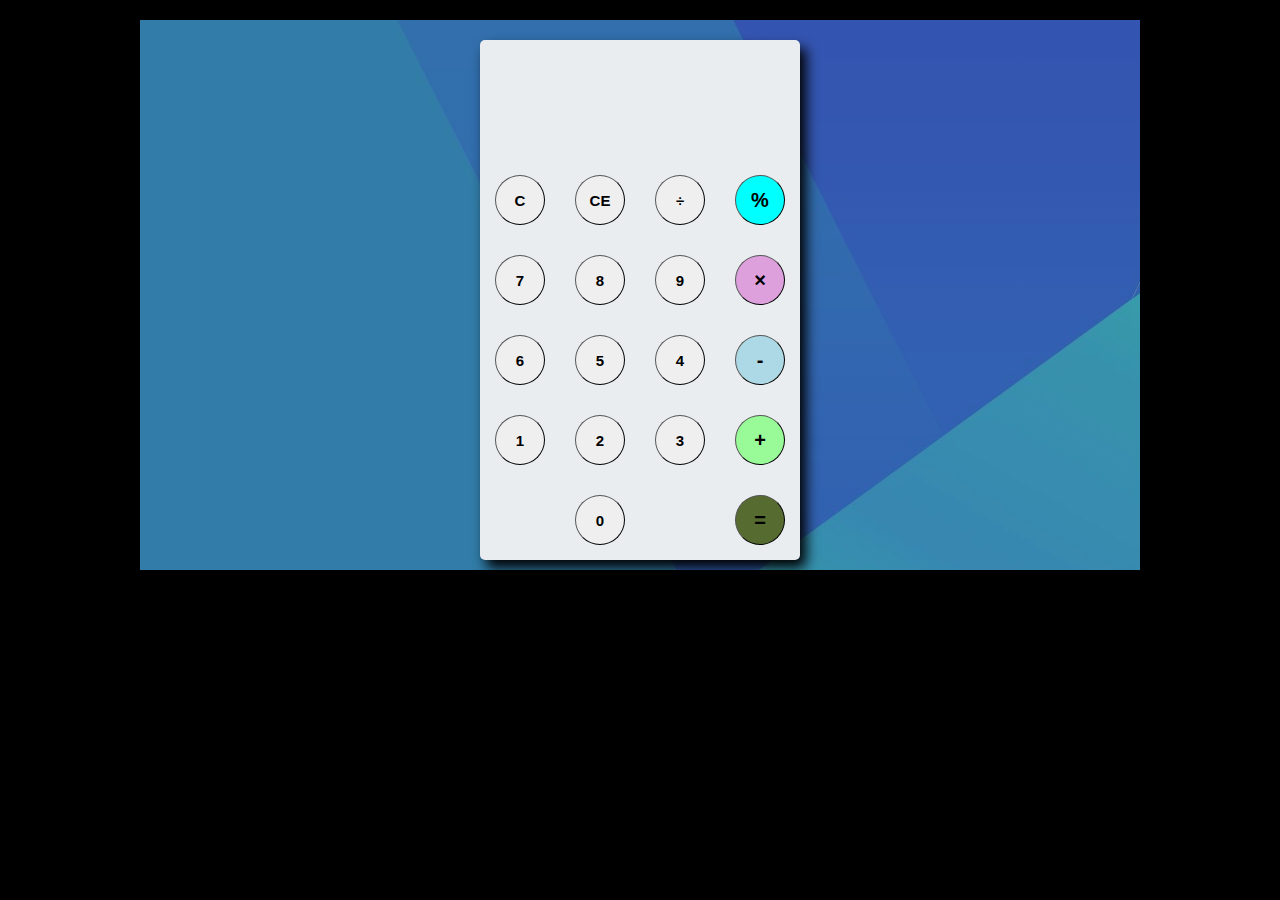
<file: Calculator App/index.html>
<!DOCTYPE html>
<html lang="en">
<head>
    <meta charset="UTF-8">
    <meta name="viewport" content="width=device-width, initial-scale=1.0">
    <meta http-equiv="X-UA-Compatible" content="ie=edge">
    <link rel="stylesheet" href="style.css">
    <link rel="stylesheet"
          href="https://fonts.googleapis.com/css?family=Open+Sans:600,700" rel="stylesheet">
    <title>Tino ND Calculator</title>
</head>
<body>
    
    <div id="container">
            <div id="calculator">
                <div id="result">
                    <div id="history">
                        <p id="history-value"></p>
                    </div>
                        
                    <div id="output">
                        <p id="output-value"></p>

                    </div>
                </div>
                <div id="keyboard"> 
                    <button class="operator" id="clear">C</button>
                    <button class="operator" id="backspace">CE</button>
                    <button class="operator" id="/">&#247;</button>
                    <button class="operator" id="%">%</button>
                    <button class="number" id="7">7</button>
                    <button class="number" id="8">8</button>
                    <button class="number" id="9">9</button>
                    <button class="operator" id="*">&times;</button>
                    <button class="number" id="6">6</button>
                    <button class="number" id="5">5</button>
                    <button class="number" id="4">4</button>
                    <button class="operator" id="-">-</button>
                    <button class="number" id="1">1</button>
                    <button class="number" id="2">2</button>
                    <button class="number" id="3">3</button>
                    <button class="operator" id="+">+</button>
                    <button class="empty" id="empty"></button>
                    <button class="number" id="0">0</button>
                    <button class="empty" id="empty"></button>
                    <button class="operator" id="=">=</button>
                </div>
                </div>
    </div>
        A Simple Calculator
    <script src="script.js"></script>
    

</body>
</html>
</file>
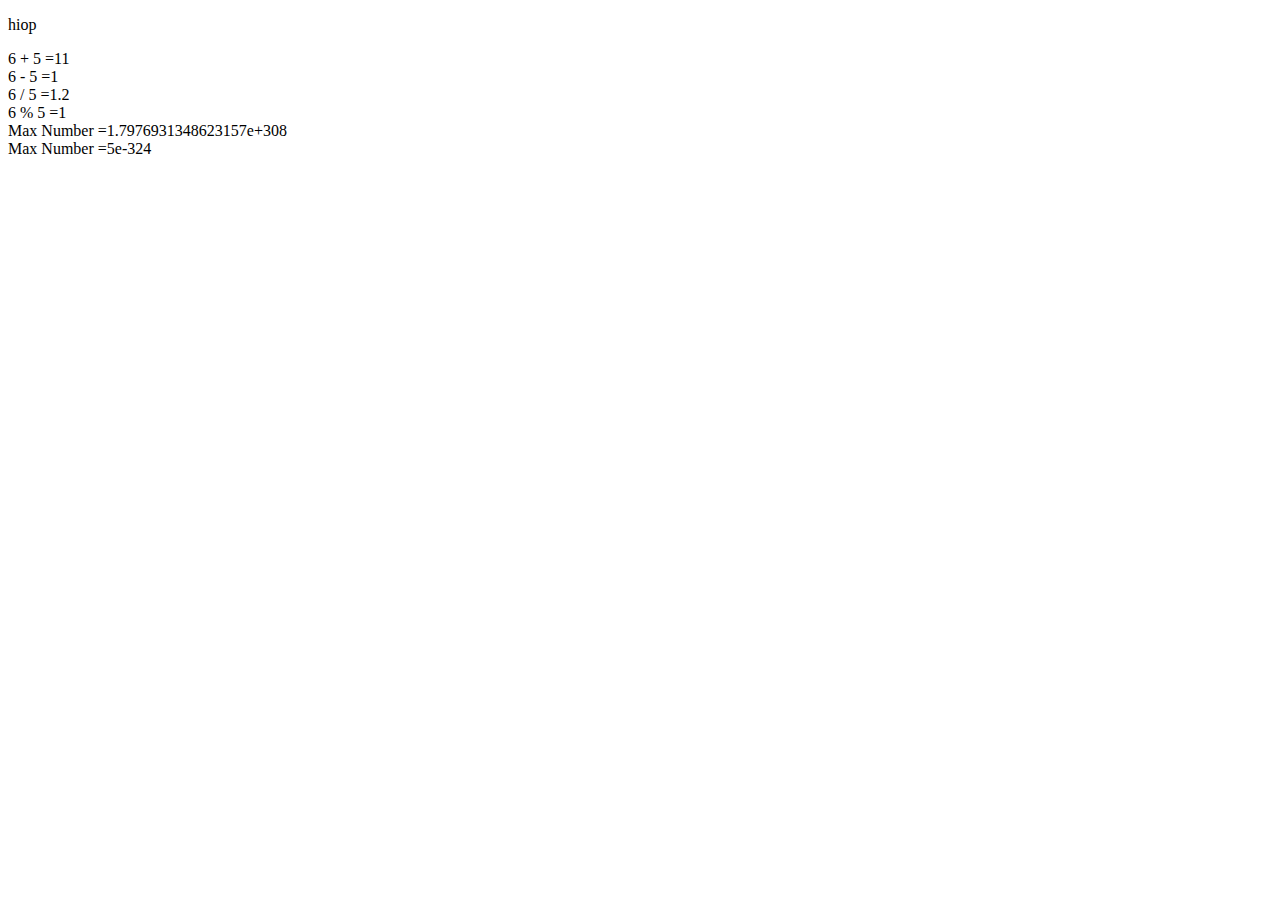
<file: test file/index.html>
<!DOCTYPE html>
<html lang="en">
<head>
    <meta charset="UTF-8">
    <meta name="viewport" content="width=device-width, initial-scale=1.0">
    <meta http-equiv="X-UA-Compatible" content="ie=edge">
   
    <title>Document</title>
</head>
<body>
  
    
    <p id="sayHello">hiop</p>
    <script src="app.js"></script>
</body>
</html>
</file>
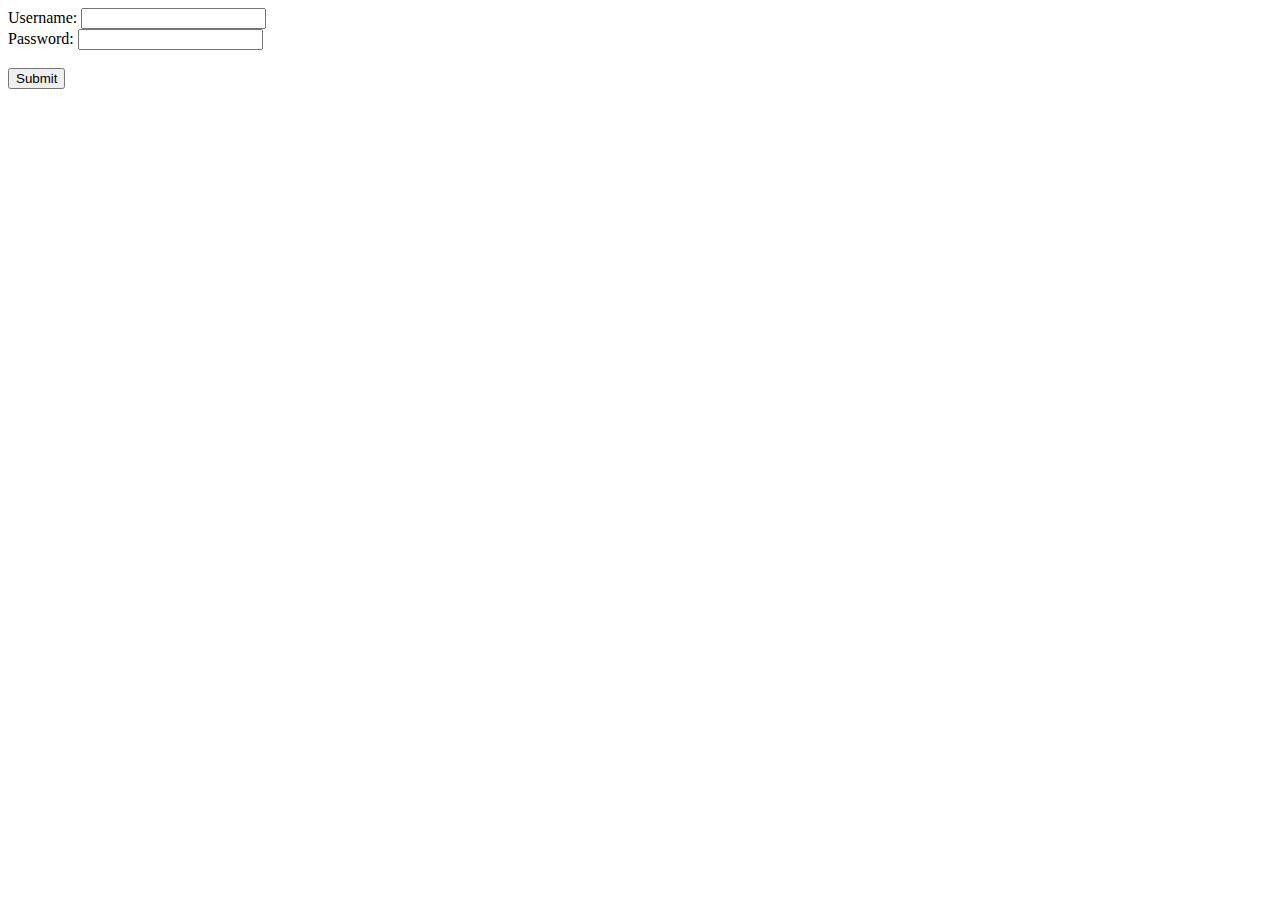
<file: Login Validation/login.html>
<!DOCTYPE html>
<html lang="en">
<head>
    <meta charset="UTF-8">
    <meta name="viewport" content="width=device-width, initial-scale=1.0">
    <meta http-equiv="X-UA-Compatible" content="ie=edge">
    <title>Login</title>
    <script src="myJavascript.js"></script>
</head>
<body>

    <form onsubmit="return validate()" action="welcome.html">
       Username: <input type="text" name="username" id="user">
                <label id="lab" style="color: red; visibility: hidden;">Invalid</label>
       <br>
        Password: <input type="password" name="password" id="pass">
        <br><br>
        <button type="submit">Submit</button>

    </form>
    
</body>
</html>
</file>
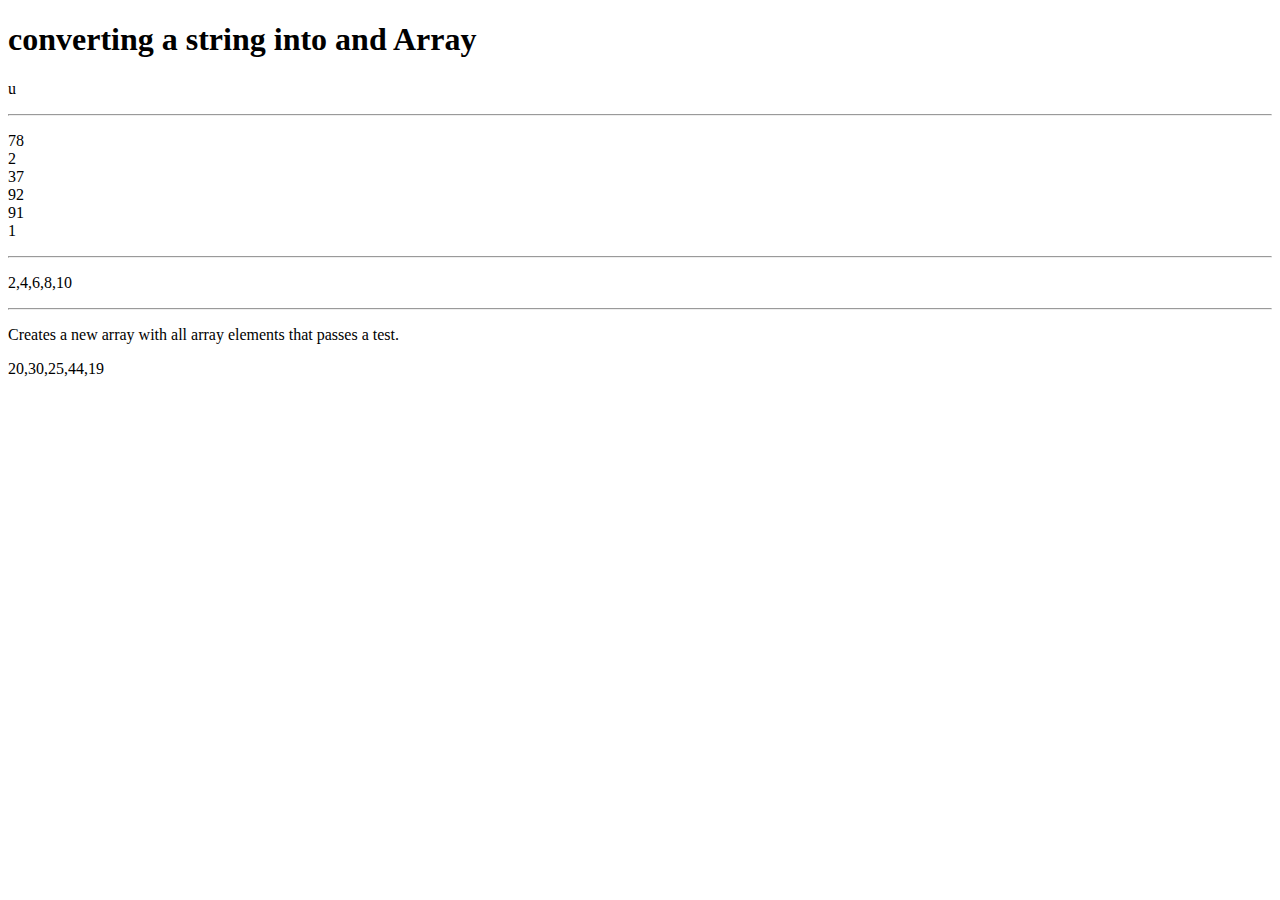
<file: test file/arrays.html>
<!Doctype html>
<!DOCTYPE html>
<html lang="en">
<head>
    <meta charset="UTF-8">
    <meta name="viewport" content="width=device-width, initial-scale=1.0">
    <meta http-equiv="X-UA-Compatible" content="ie=edge">
    <title>Multiple arrays</title>
</head>
<body>
        <h1>converting a string into and Array</h1>
    <p id="nemo"></p>
    

    <!-- converting a string into and Array -->
    <script>
    var txt = "a b n u i o p";
    var pos = txt.split(" ");
    document.getElementById("nemo").innerHTML = pos[3];
    
    </script>
    <hr>

    <p id="demo"></p>

    <script>
    var txt = "";
    var numbers = [78, 2, 37, 92, 91, 1];
    numbers.forEach(myFunction);
    document.getElementById("demo").innerHTML = txt;

    function myFunction(value, index, array){
            txt = txt + value + "<br>";
    }

    </script>
    <hr>
    <p id="semo"></p>

    <script>
    var numbers1 =[1, 2, 3, 4, 5];
    var numbers2 = numbers1.map(Sebago);

    document.getElementById("semo").innerHTML = numbers2;

    function Sebago(value, index, array){
        return value * 2 ;
    }
    </script>

    <hr>
    <p>Creates a new array with all array elements that passes a test.</p>
    <p id="teamo"></p>

    <script>
    var num1 = [10, 20, 30, 25, 18, 44, 1, 12, 9, 17, 19];
    var num2 = num1.filter(myPhilly);
        document.getElementById("teamo").innerHTML = num2;

        function myPhilly(value, index, array){
            return value > 18;
        }
    </script>
</body>
</html>
</file>
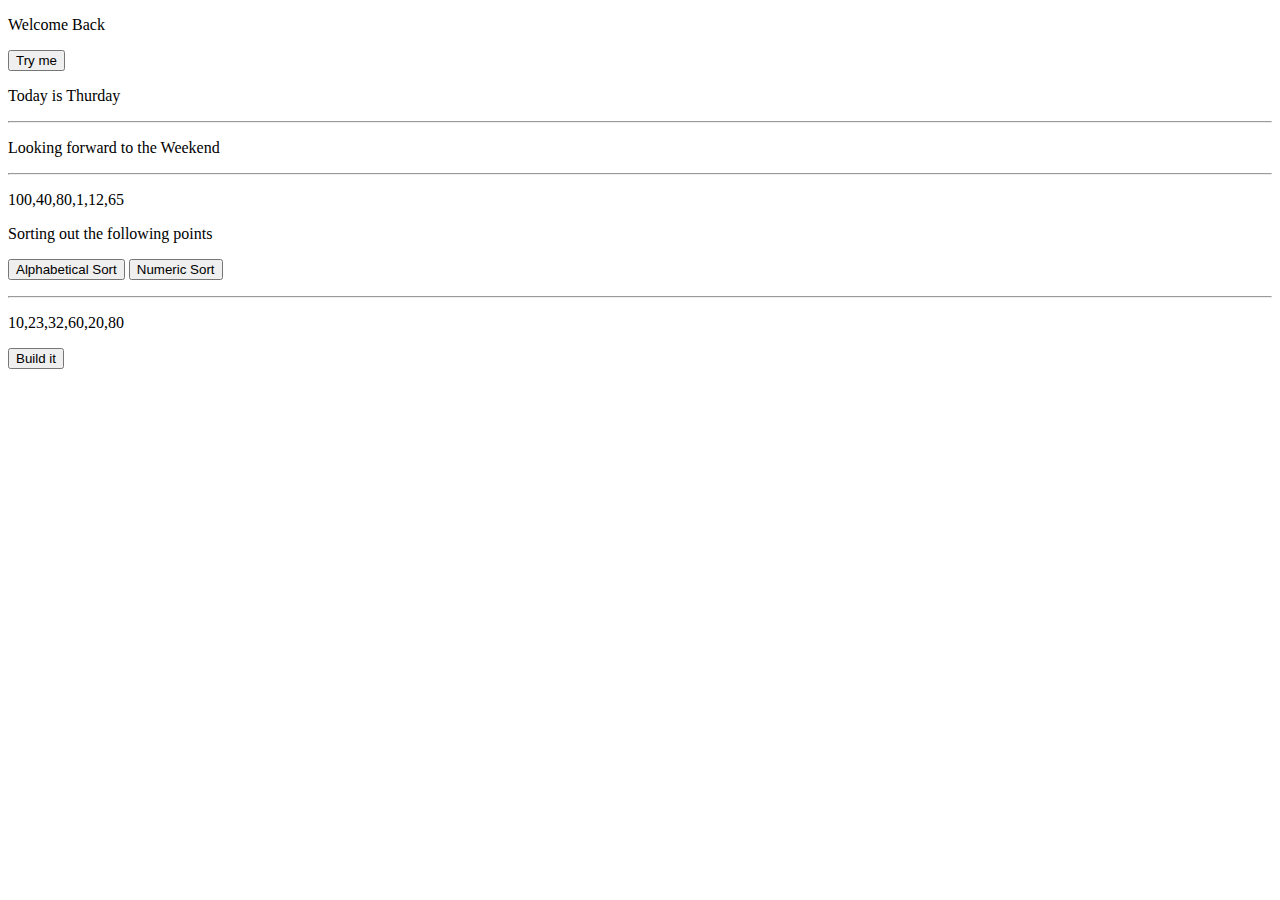
<file: test file/conditions.html>
<!DOCTYPE html>
<html lang="en">
<head>
    <meta charset="UTF-8">
    <meta name="viewport" content="width=device-width, initial-scale=1.0">
    <meta http-equiv="X-UA-Compatible" content="ie=edge">
    <title>Test UP</title>
</head>
<body>
    <p id="test"> </p>
    <p>Welcome Back</p>
    <button id="get" onclick="myFunction()"> Try me</button>
    <script>
        function myFunction() {
        var hour = new Date().getHours();
        

        if (hour < 18) {
            greetings = "Good day";
        } else {
            greetings = "Good evening"
        }    
        var greetings = document.getElementById("test").innerHTML =
        greetings;        
        }
   
    </script>

        <p id="d"></p>

        <script>
        var day;
        switch (new Date().getDay()){
            case 0:
            day = "Sunday";
            break;
            case 1:
            day = "Monday";
            break;
            case 2:
            day = "Tuesday";
            break;
            case 3:
            day = "Wednesday";
            break;
            case 4:
            day = "Thurday";
            break;
            case 5:
            day = "Friday";
            break;
            case 6:
            day = "Saturday";
            break;
        }
        document.getElementById("d").innerHTML = "Today is " + day;
       
        </script>
        <hr>

        <p id="team"></p>

        <script>
        var text;
        switch(new Date().getDay()){
        case 0: 
        text = "Today is Sunday";
        break;
        case 6:
        text = "Today is Saturday";
        break;
        default:
        text = "Looking forward to the Weekend";
        }
        document.getElementById("team").innerHTML = text;
        </script>

        <p id="semo"></p>
        <script>
        var cars = ["Beamer", "Voltic", "Subaru", "Ferrari", "Bugatti"];
        var text = "";
        var i;
        for (i = 0; < cars.length; i++) {
            text += cars[i] + "<br>";
        }
        document.getElementById("semo").innerHTML = text;
        </script>
        <hr>
        <p id="demo"></p>
        <script>
        var text = "";
        var i;
        for (i=2; i < 5; i++){
            text += "This is a " + i + "<br>";
        }
        document.getElementById("demo").innerHTML = text;
        </script>


        <p>Sorting out the following points</p>
        <button onclick="mySort1()">Alphabetical Sort</button>
        <button onclick="mySort2()">Numeric Sort</button>

        <p id="demo"></p>

        <script>
        var points = [100, 40, 80, 1, 12, 65];
        document.getElementById("demo").innerHTML = points;

        function mySort1() {
            points.sort();
            document.getElementById("demo").innerHTML = points;
            
        }
        function mySort2() {
            points.sort(function(a,b) {return a - b});
            document.getElementById("demo").innerHTML = points;
            }
        
        </script>
        <hr>

        <p id="femo"></p>
    
        <button onclick="myRandom()">Build it</button>

    <script>
    var points = [10, 23, 32, 60, 20, 80];
    document.getElementById("femo").innerHTML = points;

    function myRandom() {
        points.sort(function (a, b){return 0.5 - Math.random()})
        document.getElementById("femo").innerHTML = points;
    }

    </script>
</body>
</html>
</file>
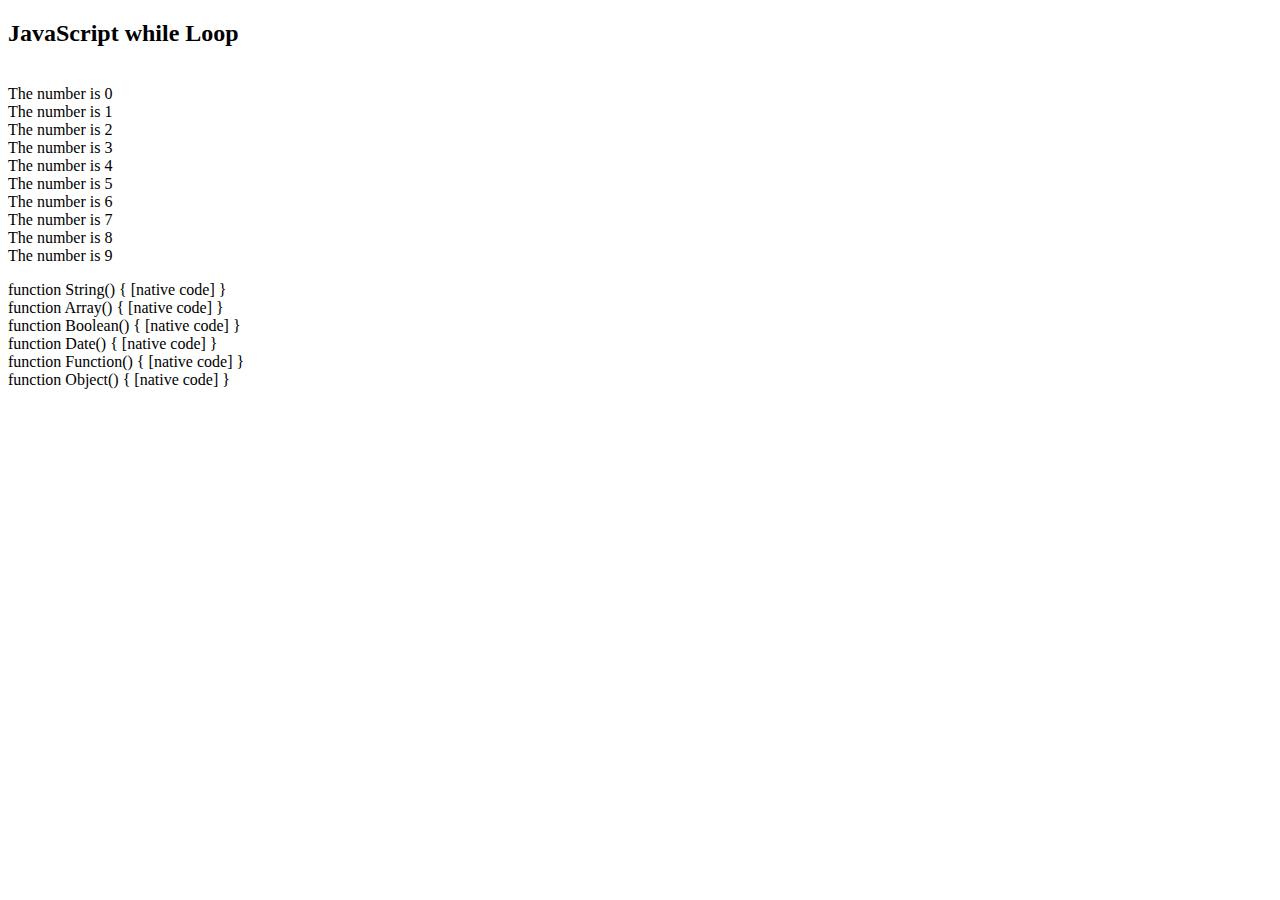
<file: test file/loops.html>
<!DOCTYPE html>
<html lang="en">
<head>
    <meta charset="UTF-8">
    <meta name="viewport" content="width=device-width, initial-scale=1.0">
    <meta http-equiv="X-UA-Compatible" content="ie=edge">
    <title>Loops</title>
</head>
<body>

        <h2>JavaScript while Loop</h2>

        <p id="demo"></p>

        <p id="team"></p>

        <script>
        var text = "";
        var i = 0;
        while(i<10){
            text += "<br>The number is " + i;
            i++;
        }
        document.getElementById("demo").innerHTML = text;

        document.getElementById("team").innerHTML = 
        "emmanuel".constructor + "<br>" +
        [1,2,1,4].constructor + "<br>" +
        false.constructor + "<br>" + 
        new Date().constructor + "<br>" +
        function(){}.constructor + "<br>" +
        {name:"jmaes", age:25}.constructor;
        </script>



    
</body>
</html>
</file>
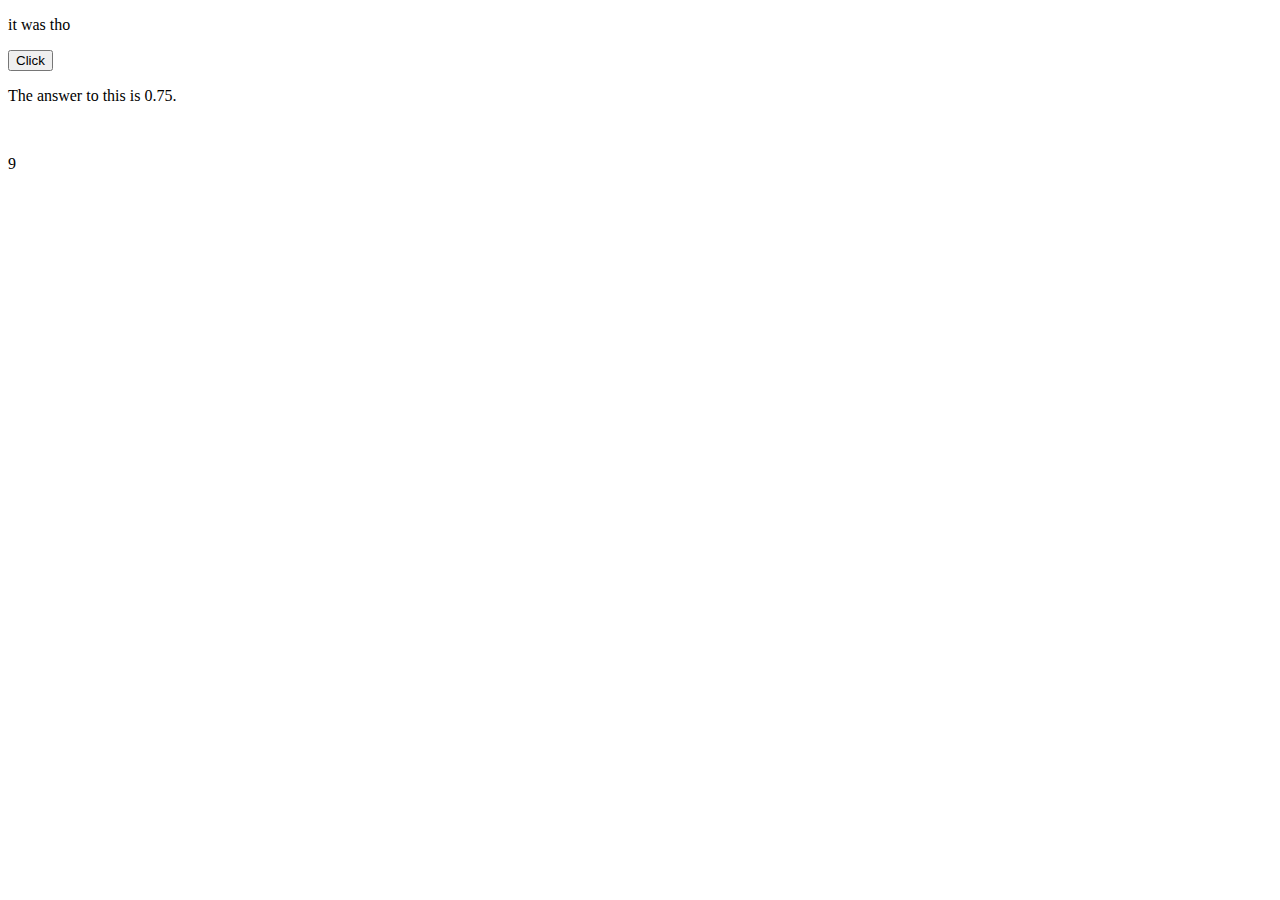
<file: test file/myfunc.html>
<!Doctype html>

<html>
    <head>
        <title>Functions</title>

        <script>
            function myFunction() {
                document.getElementById('p').innerHTML=Date()
            }
        </script>
    </head>
    <body>
        <p id="p"> it was tho</p>

        <button type="button" onclick="myFunction()"> Click</button>

        <p id="calc"> Answer </p>

        <script>
        var x,y,z;
        x = 6;
        y = 8;
        z = x / y;

        document.getElementById('calc').innerHTML = " The answer to this is " + z + '.';
        
        </script>
        <br>

        <p id="demo"> </p>
        <script>
        var str = "position of string";
        var pos = str.indexOf('of');
        document.getElementById('demo').innerHTML = pos;
        </script>
    </body>
</html>
</file>
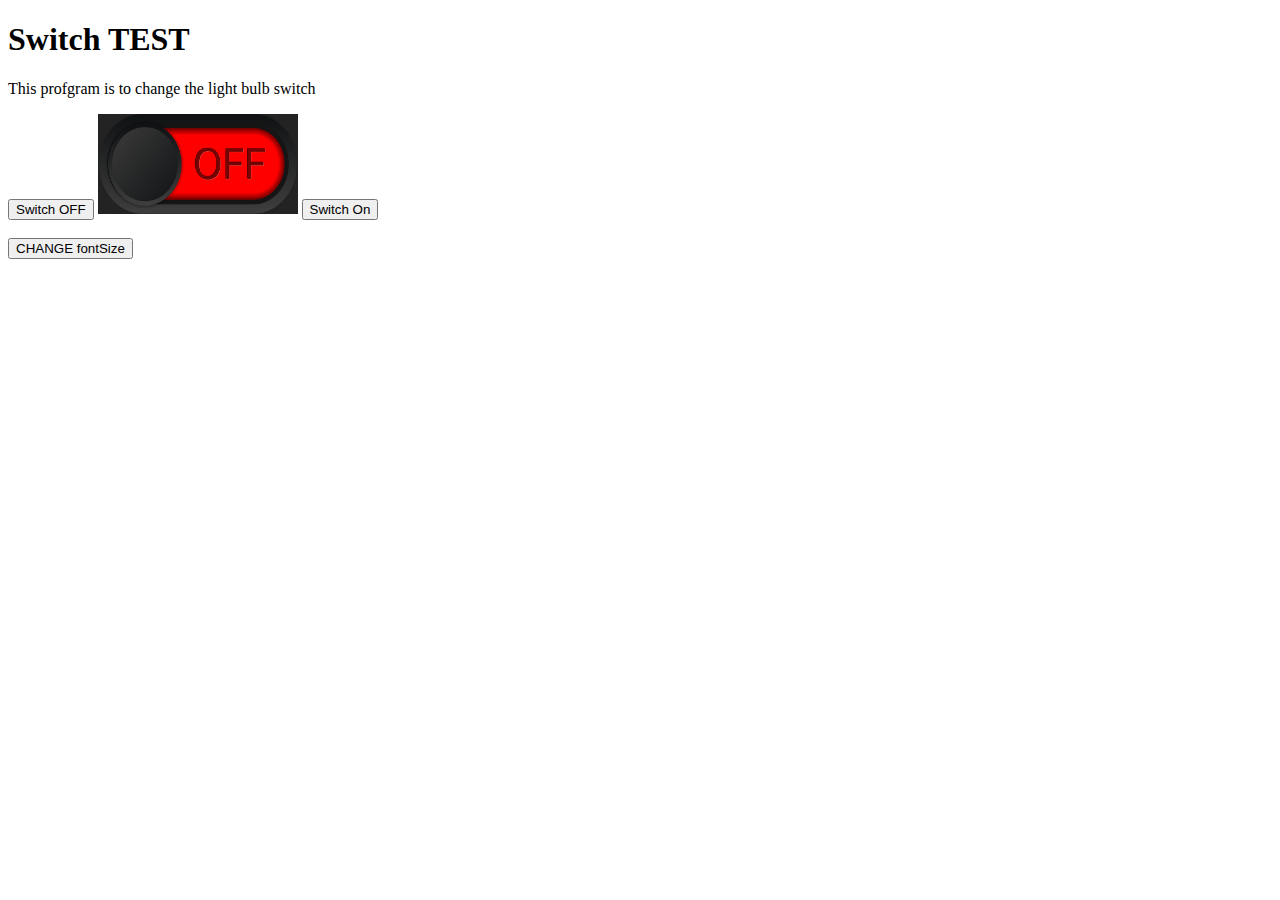
<file: test file/onoff.html>
<!Doctype html>
<html>
    <head>
        <title>ON and OFF </title>
    </head>
    <body>

        <h1>Switch TEST</h1>
        <p id="change">This profgram is to change the light bulb switch</p>

        <button type="button" onclick="document.getElementById('image1').src = 'img/off.png'">Switch
             OFF</button>

         <img id="image1" src="img/off.png" alt="off" style="width:200px; height:100px" >   

         <button type="button" onclick="document.getElementById('image1'). src = 'img/on.png'">Switch On</button>
            <br>
            <br>
        <button type="button" onclick="document.getElementById('change').style.fontSize='45px'"> CHANGE fontSize
        </button>  
         <body>
<html>
</file>
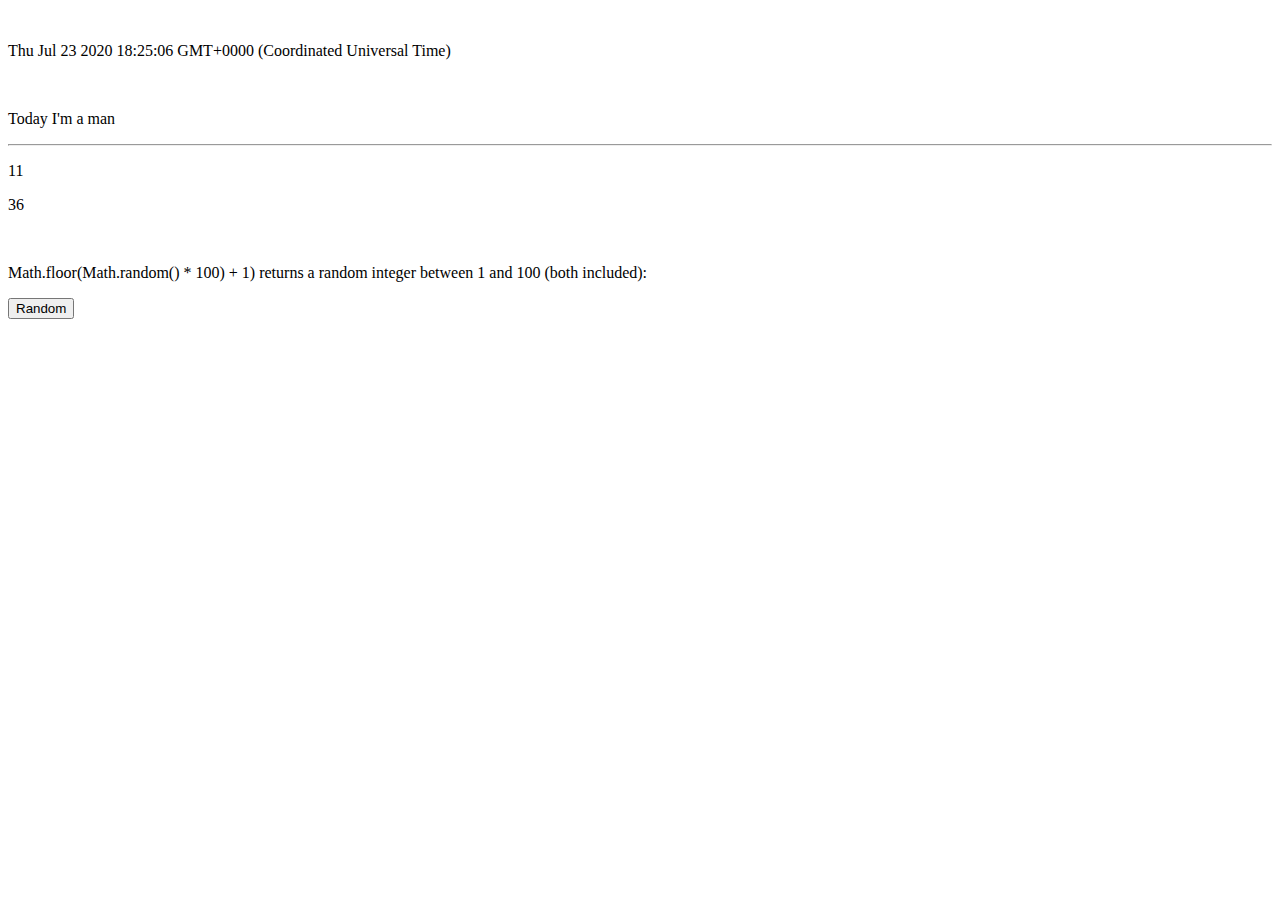
<file: test file/operations.html>
<!DOCTYPE html>
<html lang="en">
<head>
    <meta charset="UTF-8">
    <meta name="viewport" content="width=, initial-scale=1.0">
    <meta http-equiv="X-UA-Compatible" content="ie=edge">
    <title>Document</title>
</head>
<body>

    <br>
    <p id="peace"></p>
    <script>
    var d = new Date();
    d.setFullYear(2020);
    document.getElementById("peace").innerHTML = d;
    </script>

    <br>
    <p id="walk"></p>
    <script>
    var today, someday, text;
    today = new Date();
    someday = new Date();
    today.setFullYear(1994, 1, 15);
    someday.setFullYear(2019, 4, 16);

    if (today > someday) {
        text = "I was born today";
    }else{
        text = "Today I'm a man";
    }
    document.getElementById("walk").innerHTML = text;
    </script>

    <hr>
    <p id="answer"></p>
    <p id="pow"></p>
    <script>
    var x=1.3, y=4, z=5.2, ans;
    ans = x + y + z;
    document.getElementById("answer").innerHTML = Math.round(ans);
        
    document.getElementById("pow").innerHTML = Math.pow(6, 2);
    
    </script>
    <br>
    <p>Math.floor(Math.random() * 100) + 1) returns a random integer between 1 and 
        100 (both included):</p>
   
        <p id="demo"></p>
        <button onclick="myDom()">Random</button>
    <script>
    
    function myDom() {
    document.getElementById("demo").innerHTML = 
    Math.floor(Math.random()* 100) + 1;
    }
    </script>

</body>
</html>
</file>
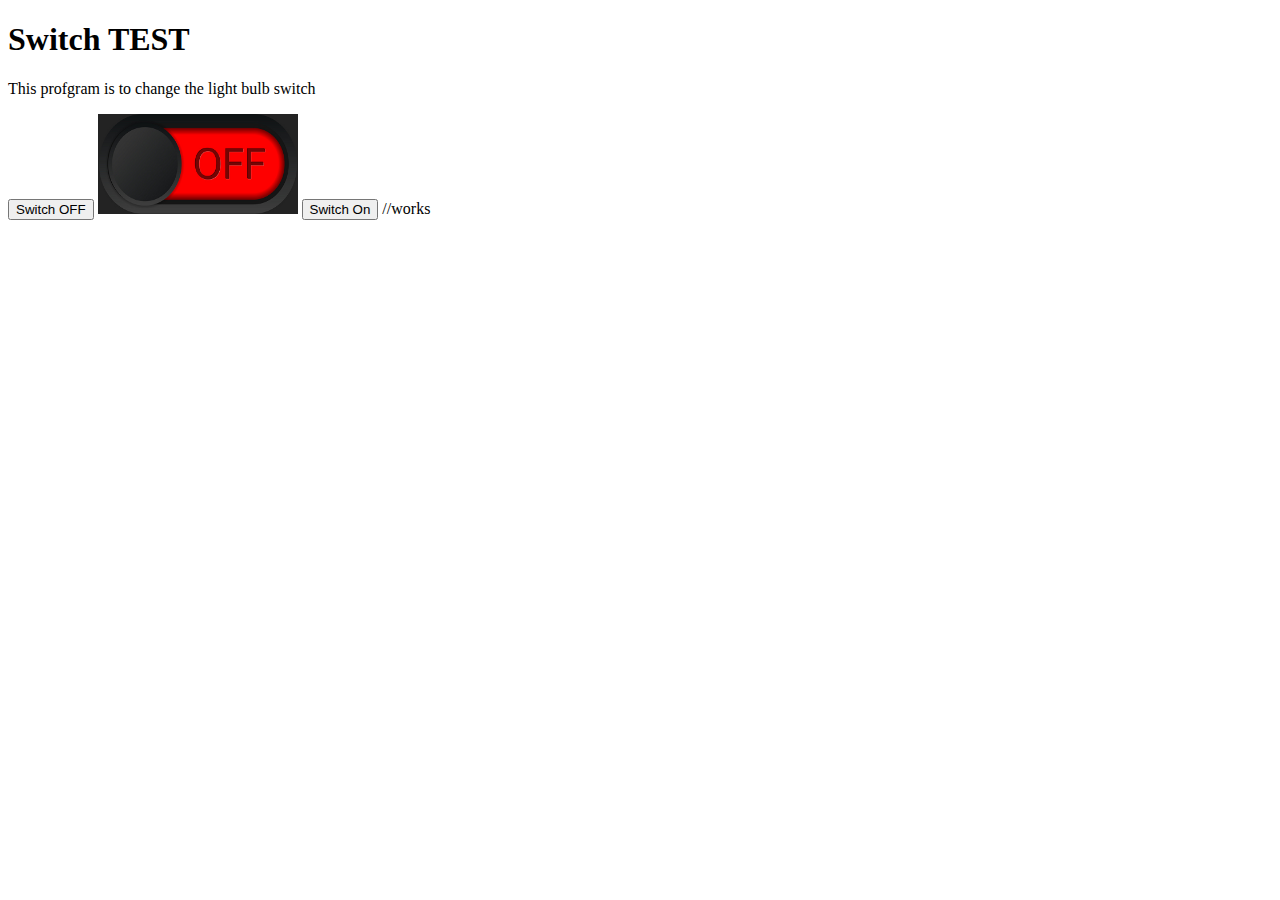
<file: test file/test.html>
<!Doctype html>
<html>
    <head>
        <title>ON and OFF </title>
    </head>
    <body>

        <h1>Switch TEST</h1>
        <p>This profgram is to change the light bulb switch</p>

        <button type="button" onclick="document.getElementById('image1').src = 'img/off.png'">Switch
             OFF</button>

         <img id="image1" src="img/off.png" alt="off" style="width:200px; height:100px" >   

         <button type="button" onclick="document.getElementById('image1'). src = 'img/on.png'">Switch On</button>
    
            //works
         <body>
<html>
</file>
<file: Calculator App/style.css>
body {
    font-family: 'Open sans', sans-serif;
    background-color:black;
}
#container{
    width: 1000px;
    height: 550px;
    background-image:linear-gradient(rgba(0,0,0,0.3), rgba(0,0,0,0.3)), url(back.jpg);
    margin: 20px auto;
}
#calculator {
    width: 320px;
    height: 520px;
    background-color: #eaedef;
    margin: 0 auto;
    top: 20px;
    position: relative;
    border-radius: 5px;
    box-shadow: 6px 8px 13px 0px;

}
#result{
    height: 120px;
}
#keyboard{
    height: 300px;
}
#output{
    text-align: right;
    height: 60px;
    margin: 10px 20px;
    font-size: 30px;

}
#history{
    text-align: right;
    height: 20px;
    margin: 0 20px;
    padding-top: 20px;
    font-size: 15px;
    color: #919191;
}
.operator, .number, .empty{
    width: 50px;
    height: 50px;
    margin: 15px;
    float: left;
    border-radius: 50%;
    border-width: 1px;
    font-weight: bold;
    font-size: 15px;

}
.empty{
    background-color: #eaedef;
    border-width: 0;
}
.number, .operator{
    cursor: pointer;
}
.number:active, .operator:active {
    font-size: 13px;
}
.number:focus, .empty:focus, .operator:focus{
    outline: 0;
}
button:nth-child(4){
    font-size: 20px;
    background-color: aqua;
}
button:nth-child(8){
    font-size: 20px;
    background-color:plum;
}
button:nth-child(12){
    font-size: 20px;
    background-color:lightblue;
}
button:nth-child(16){
    font-size: 20px;
    background-color: palegreen;
}
button:nth-child(20){
    font-size: 20px;
    background-color:darkolivegreen;
}
</file>
